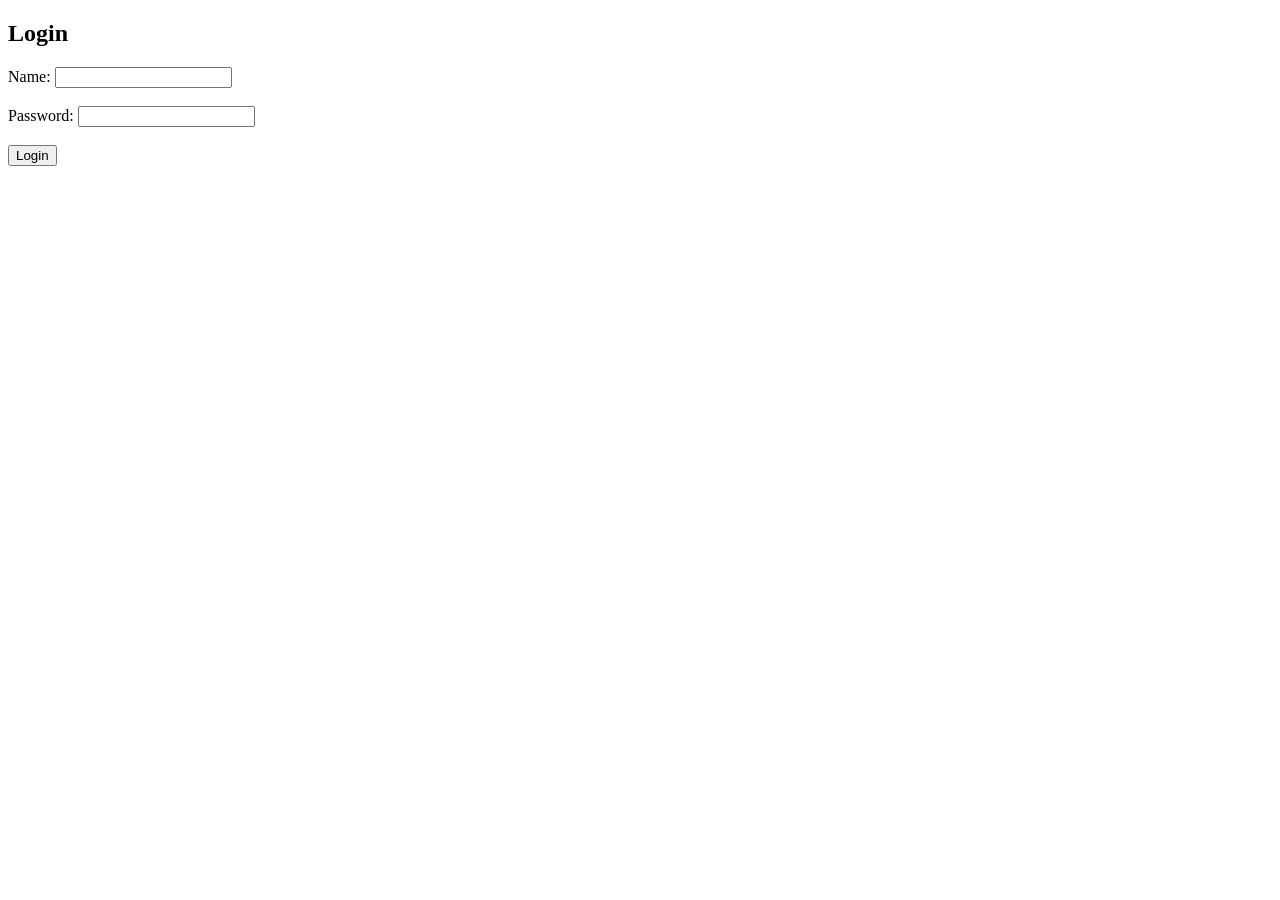
<file: templates/login.html>
<!DOCTYPE html>
<html>
<head>
    <title>User Login</title>
</head>
<body>
    <h2>Login</h2>
    <form action="/login" method="POST">
        <label>Name:</label>
        <input type="text" name="name" required><br><br>
        <label>Password:</label>
        <input type="password" name="password" required><br><br>
        <button type="submit">Login</button>
    </form>
</body>
</html>
</file>
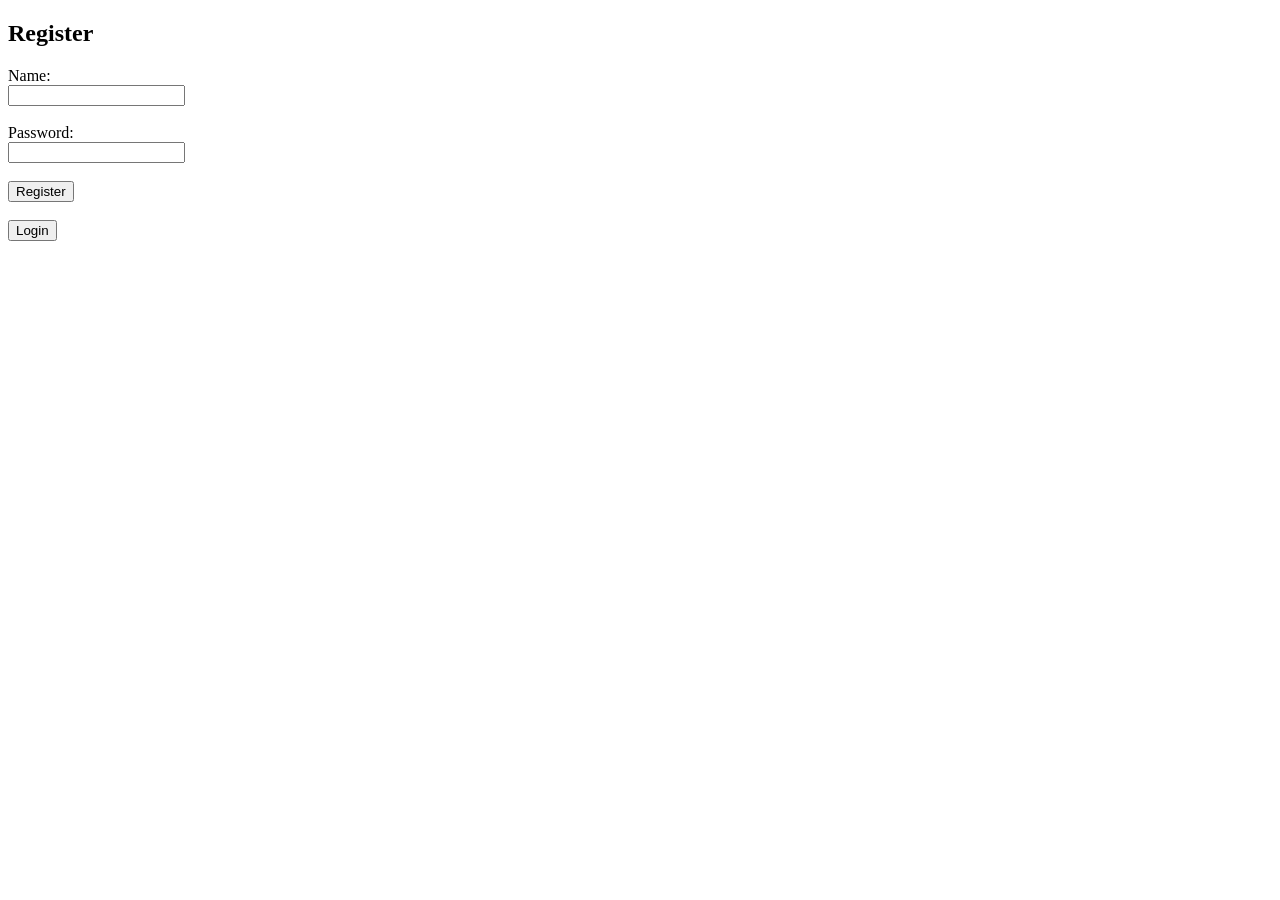
<file: templates/register.html>
<!DOCTYPE html>
<html>
<head>
  <title>User Registration</title>
</head>
<body>
  <h2>Register</h2>
  <form action="/register" method="POST">
    <label>Name:</label><br>
    <input type="text" name="name" required><br><br>

    <label>Password:</label><br>
    <input type="password" name="password" required><br><br>

    <button type="submit">Register</button>
  </form>

  <br>
  <!-- Button to go to login page -->
  <button onclick="window.location.href='/login_page'">Login</button>
</body>
</html>
</file>
